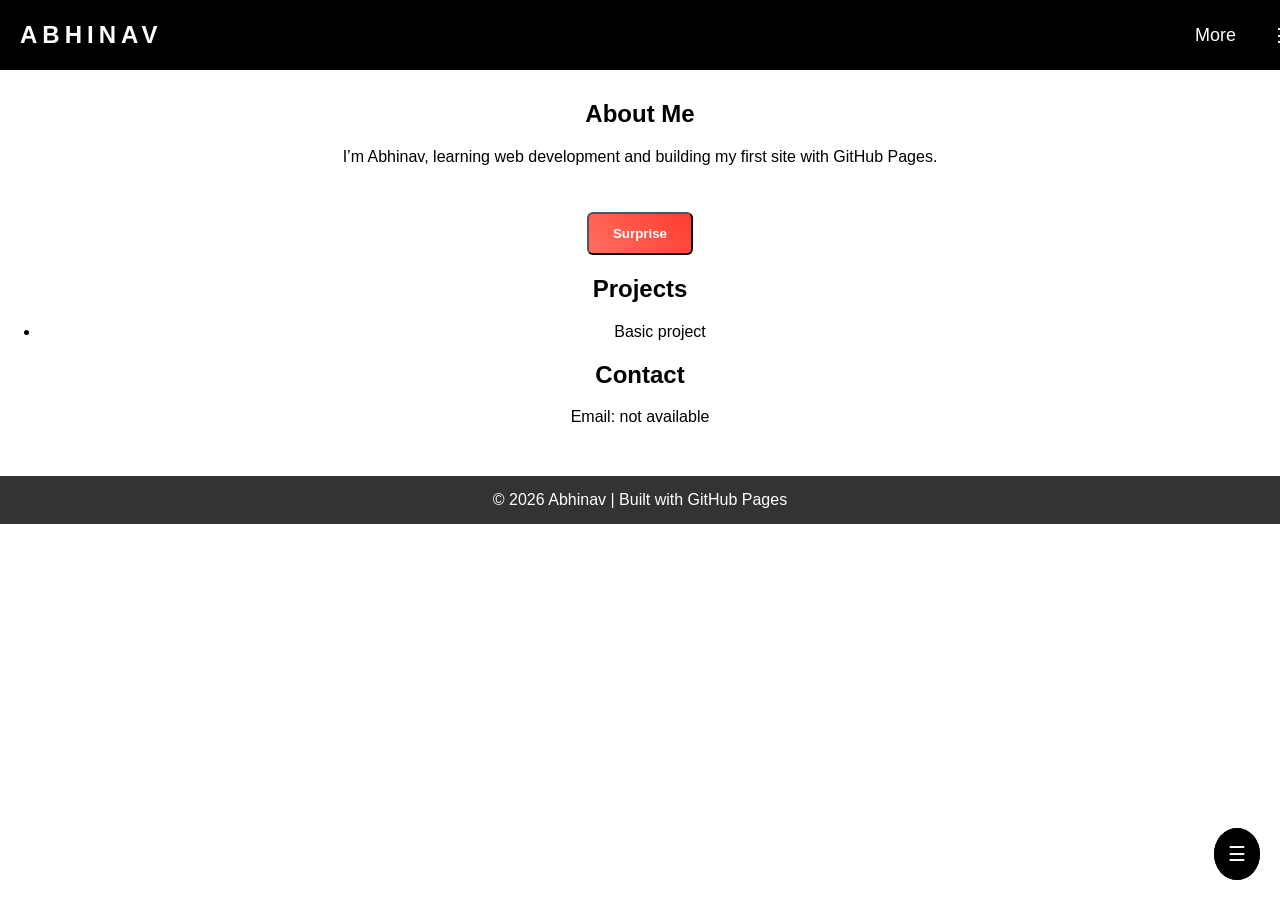
<file: index.html>
<!DOCTYPE html>
<html lang="en">
<head>
  <meta charset="UTF-8">
  <title>Abhinav’s Website</title>
  <!-- External CSS -->
  <link rel="stylesheet" href="style.css">
</head>
<body>
  <!-- Top Navigation Bar -->
  <header id="topBar">
    <div class="logo" onclick="reloadSite()">ABHINAV</div>
    <nav class="navButtons">
      <button class="listBtn" onclick="toggleMoreWindow()">More</button>
      <button class="menuBtn" onclick="toggleMenu()">⋮</button>
    </nav>
  </header>

 

  </div>

  <!-- Floating Button + Window -->
  <body>
  <div id="pageContent">
    <!-- all sections, footer, etc. -->
  </div>

  <!-- Floating Button + Window -->
  <div id="floatBtn" onclick="toggleFloatWindow()">☰</div>
  <div id="floatWindow">
    <h3>Floating Window</h3>
    <p>This is visible now!</p>
    <button onclick="toggleDarkMode()">🌙 Dark Mode</button>
    <button onclick="increaseFont()">A+</button>
    <button onclick="decreaseFont()">A-</button>
    <button onclick="increaseBrightness()">☀️+</button>
    <button onclick="decreaseBrightness()">☀️-</button>
  </div>
</body>


  <section id="about">
    <h2>About Me</h2>
    <p>I’m Abhinav, learning web development and building my first site with GitHub Pages.</p>
  </section>

  <div class="surprise-container">
    <button class="button" onclick="openSurprise()">Surprise</button>
  </div>

  <section id="projects">
    <h2>Projects</h2>
    <ul>
      <li>Basic project</li>
    </ul>
  </section>

  <section id="contact">
    <h2>Contact</h2>
    <p>Email: not available</p>
  </section>

  <footer>© 2026 Abhinav | Built with GitHub Pages</footer>
  <div id="floatBtn" onclick="toggleFloatWindow()">☰</div>
<div id="moreWindow">
  <ul>
    <li><a href="about.html">👤 About Me</a></li>
    <li><a href="contact.html">📧 Contact Me</a></li>
  </ul>
</div>




  <!-- External JS -->
  <script src="script.js"></script>
</body>
</html>
</file>
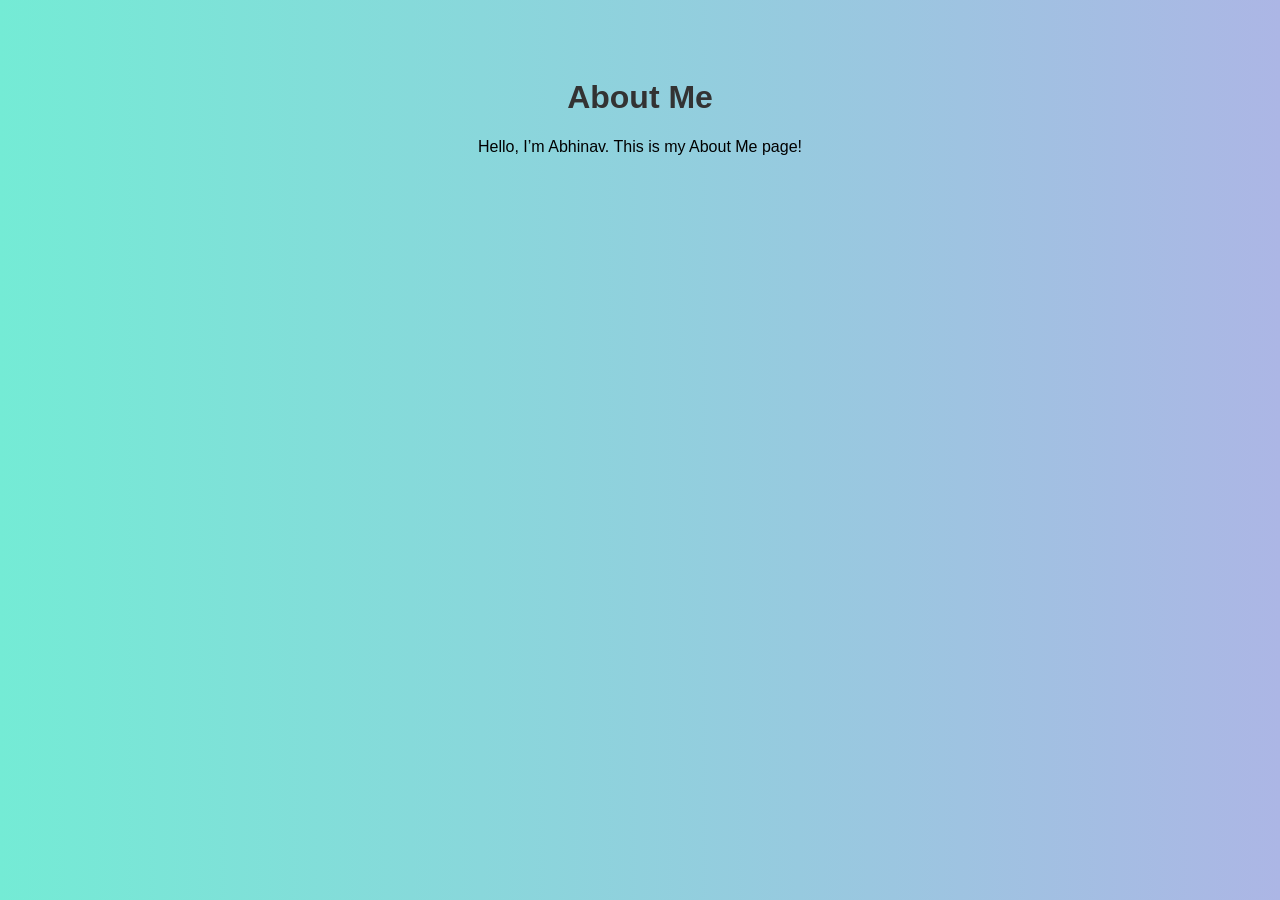
<file: about.html>
<!DOCTYPE html>
<html>
<head>
  <title>About Me</title>
  <style>
    body {
      font-family: Arial, sans-serif;
      background: linear-gradient(to right, #74ebd5, #ACB6E5);
      text-align: center;
      padding: 50px;
    }
    h1 { color: #333; }
  </style>
</head>
<body>
  <h1>About Me</h1>
  <p>Hello, I’m Abhinav. This is my About Me page!</p>
</body>
</html>
</file>
<file: style.css>
body {
  margin: 0;
  padding-top: 80px; /* gap below top bar */
  font-family: Arial, sans-serif;
  background: #fff;
  text-align: center;
}

/* Top Bar */
#topBar {
  position: fixed;
  top: 0;
  left: 0;
  width: 100%;
  height: 70px;
  background: #000;
  display: flex;
  align-items: center;
  justify-content: space-between;
  padding: 0 20px;
  color: white;
  font-size: 24px;
  z-index: 1000;
}
#topBar .logo {
  font-weight: bold;
  letter-spacing: 5px;
  text-transform: uppercase;
  cursor: pointer;
}
.navButtons {
  display: flex;
  gap: 10px;
}
.listBtn, .menuBtn {
  background: transparent;
  border: none;
  color: white;
  font-size: 18px;
  cursor: pointer;
  padding: 8px 12px;
  border-radius: 6px;
}
.listBtn:hover, .menuBtn:hover {
  background: rgba(255,255,255,0.2);
}

/* Popup Window */
#moreWindow {
  position: fixed;
  top: 80px;   /* just below your top bar */
  right: 20px;
  width: 200px;
  background: #fff;
  border-radius: 8px;
  box-shadow: 0 4px 12px rgba(0,0,0,0.25);
  padding: 10px;
  display: none;   /* hidden by default */
  z-index: 1500;
}
#moreWindow.show {
  display: block;  /* visible when toggled */
}


/* Floating Button */
#floatBtn {
  position: fixed;
  bottom: 20px;
  right: 20px;
  background: #000;
  color: white;
  padding: 14px;
  border-radius: 50%;
  cursor: pointer;
  z-index: 2000;
  font-size: 20px;
  text-align: center;
}

/* Floating Window */
#floatWindow {
  position: fixed;
  bottom: 90px;
  right: 20px;
  width: 260px;
  background: white;
  border-radius: 12px;
  box-shadow: 0 6px 16px rgba(0,0,0,0.25);
  padding: 20px;
  display: none;   /* hidden by default */
  opacity: 0;
  transform: translateY(20px);
  transition: all 0.3s ease;
  z-index: 1999;
  font-size: 20px;
}
/* Normal floating window */
#floatWindow {
  background: #fff;   
  color: #000;        
}

/* Dark mode override */
body.dark-mode #floatWindow {
  background: #222;   
  color: #fff;       
}





#floatWindow.show {
  display: block;
  opacity: 1;
  transform: translateY(0);
}



/* Surprise Button */
.button {
  display: inline-block;
  margin-top: 30px;
  padding: 12px 24px;
  background: linear-gradient(45deg, #ff6f61, #ff3b2e);
  color: white;
  border-radius: 6px;
  font-weight: bold;
  transition: transform 0.3s ease, background 0.3s ease;
  animation: pulse 2s infinite;
}
.button:hover {
  background: linear-gradient(45deg, #ff3b2e, #ff6f61);
  transform: scale(1.1) rotate(-2deg);
}
@keyframes pulse {
  0% { box-shadow: 0 0 0 0 rgba(255,111,97,0.7); }
  70% { box-shadow: 0 0 0 15px rgba(255,111,97,0); }
  100% { box-shadow: 0 0 0 0 rgba(255,111,97,0); }
}

/* Footer */
footer {
  margin-top: 50px;
  padding: 15px;
  background-color: #333;
  color: white;
}
/* Dark mode */
body.dark-mode {
  background: #111;
  color: white;
}

/* Optional brightness filters */
body.bright-1 { filter: brightness(1.2); }
body.bright-2 { filter: brightness(1.4); }
body.bright-0 { filter: brightness(0.8); }

#pageContent {
  transition: filter 0.3s ease;
}

#floatBtn, #floatWindow {
  filter: none !important;  /* exclude from brightness */
}
</file>
